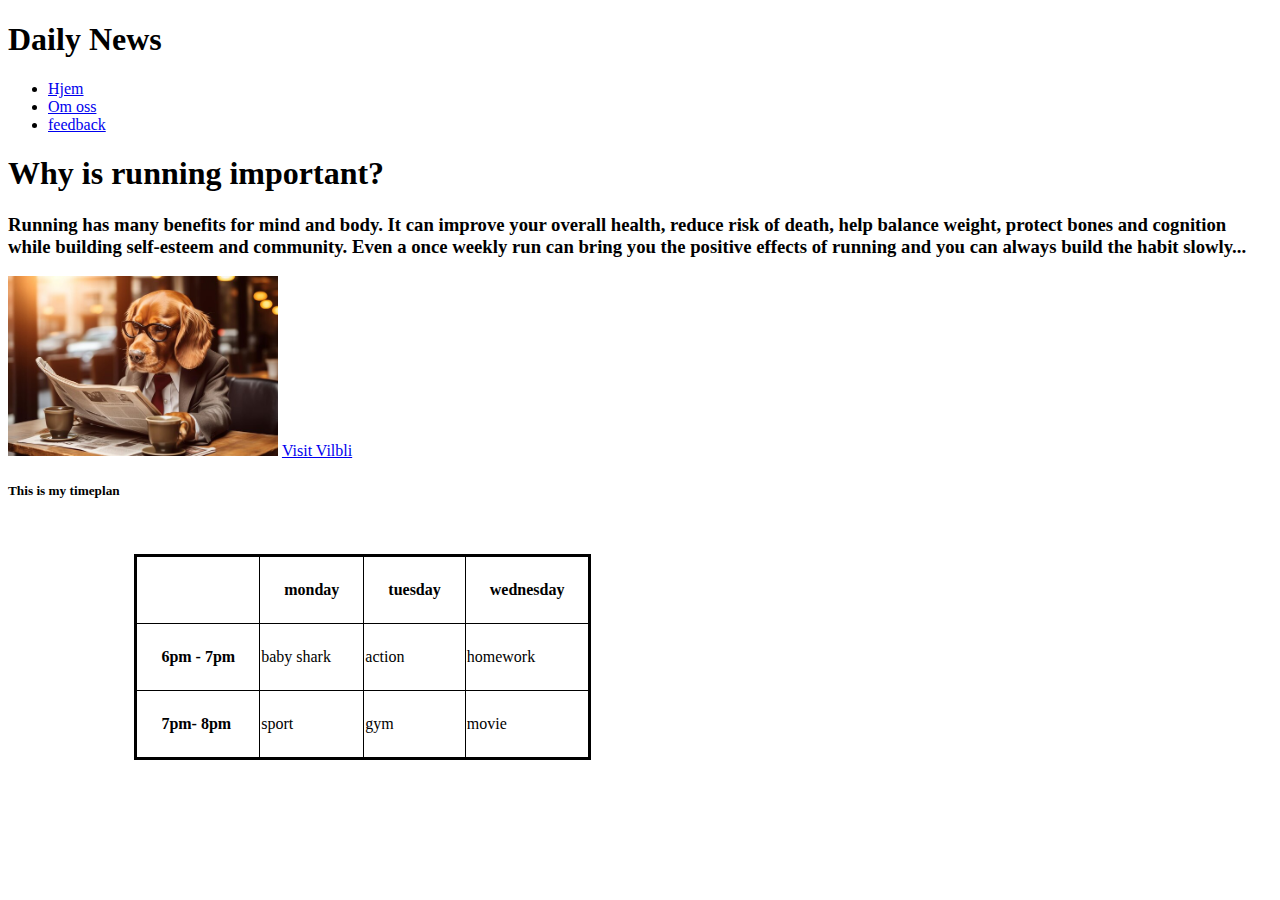
<file: index.html>
<!DOCTYPE html>
<html>
<head>
        <tittle><h1>Daily News</h1></tittle>
    <link rel="stylesheet" href="style.css"/>
    </div>
    
    </head>
    <body>
        <nav>
            <ul>
                    <li><a href="#">Hjem</a></li>
                    <li><a href="om-oss.html">Om oss</a></li>
                    <li><a href="feedback.html">feedback</a></li>
                </ul>
            </nav>
            
            <div id="fyll"></div>
            <div id="okk"></div>

            <div>
                <h1>Why is running important?</h1>
                <h3>Running has many benefits for mind and body. It can improve your overall health, 
                    reduce risk of death, help balance weight, 
                    protect bones and cognition while building self-esteem and community. 
                    Even a once weekly run can bring you the positive 
                    effects of running and you can always build the habit slowly...</h3>
                    <img src="morning dog.jpg" alt="Morning Dog" height="180px" />
                    
                    <a href="https://www.vilbli.no/">Visit Vilbli</a> 
            </div>

                <h5>This is my timeplan</h5>

                <table border="1">
                    <tr>
                        <th></th>
                        <th scope="col">monday</th>
                        <th scope="col">tuesday</th>
                        <th scope="col">wednesday</th>
                    </tr>
                    <tr>
                        <th scope="row">6pm - 7pm</th>
                        <td>baby shark</td>
                        <td>action</td> 
                        <td>homework</td>
                    </tr>
                    <tr>
                        <th scope="row">7pm- 8pm</th>
                        <td>sport</td>
                        <td>gym</td>
                        <td>movie</td>
                </table>
                    
                    </tr> 
                </table>
        </body>
  </html>
</file>
<file: style.css>
/* .flexbox-main{
    background-color: rgb(0, 255, 89);
    display: flex;
    flex-wrap: wrap;
    padding: 50px;
}

/* /* .flexbox-main > div{

    width: 50px;
    height: 50px;
    background-color: rgb(255, 0, 195);
    text-align: center;
}  */
/* @media screen and (min-width: 600px) {
    .flexbox-main{
        background-color: red;
        display: flex;
        flex-wrap: wrap;
        padding: 50px;
    }
    
    .flexbox-main > div{
    
        width: 50px;
        height: 50px;
        background-color: blue;
        box-align: center; */
     
   */ */
  /* *{
    margin: 0;
    padding: 0;
  }

  nav{
    background-color: gray;
    height: 50x;
    width: 100%;
    position: fixed;
  }

  /* ul{
    list-style-type: none;
    display: flex;
    gap: 5%;
  } */

  /* li{
    margin-left: 5%;
  }

  /* div {
    background-color: black;
    height: 15px;
  }
  okk */ */ */

 
  body {
   
    margin: 5%;
    padding: 60%;
    color: blue;
  }

table {
  border-collapse: collapse;
  -o-table-baseline: inherit;
  margin: 55px 10%;
}

table{
  border:3px solid black
}

th{
  padding: 24px;
  text-align: left;
}

.heading-box {
  border: 2px solid black; 
  padding: 10px;
}
</file>
